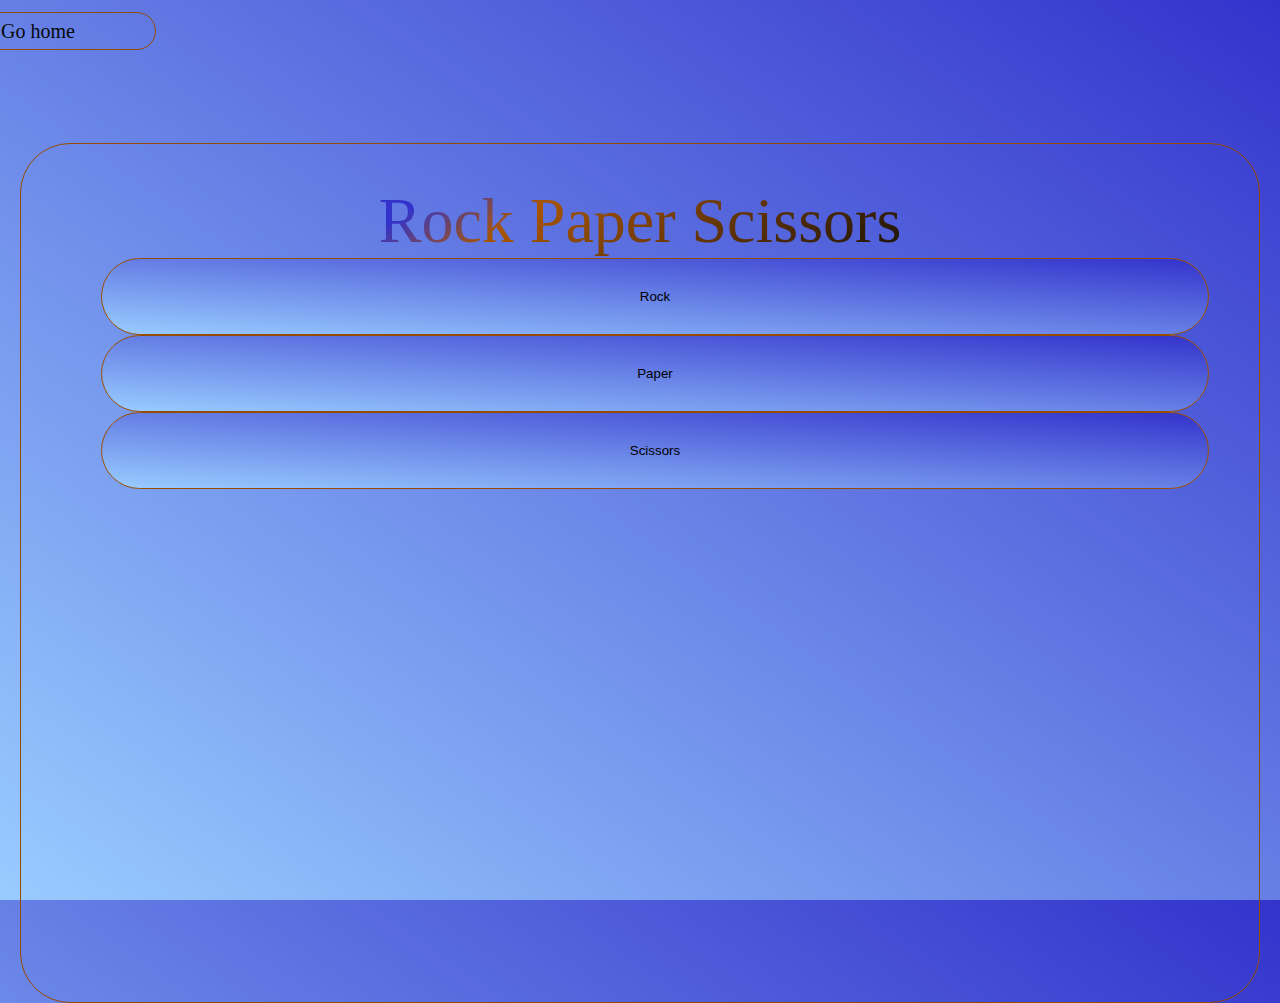
<file: rock.html>
<!DOCTYPE html>
<html lang="en">

<head>
  <meta charset="UTF-8">
  <meta name="viewport" content="width=device-width, initial-scale=1.0">
  <link rel="stylesheet" href="./style.css">
  <script src="./js/rock.js" defer></script>
  <title>ROCK PAPER SCISSORS</title>
</head>
<nav class="navigation" id="navigation">
  <ul class="navigation_nav">
    <li class="navigation_nav-item"><a href="./index.html" class="nav-linkn btn">Go home </a></li>

  </ul>
</nav>

<body>
  <main class="header">
    <h1>Rock Paper Scissors</h1>
    <button id="rock">Rock</button>
    <button id="paper">Paper</button>
    <button id="scissors">Scissors</button>
    <p id="result"></p>
    <p id="score"></p>



  </main>
</body>


</html>
</file>
<file: style.css>
* {
  margin: 0;
  padding: 0;
  box-sizing: border-box;
}

html {
  font-size: 62.5%;
}

body {
  font-family: serif;
  width: 100%;
  height: 100vh;
  background-image: linear-gradient(to bottom left, #3333cc, #99ccff);
  background-repeat: repeat;
  padding: 2rem;
}


.header {
  height: 100%;
  width: 100%;
  border-radius: 5rem;
  border: 1px solid #964b00;
  padding: 2rem 5rem;
  margin-top: 10rem;
  display: flex;
  flex-direction: column;


}

.navigation .navigation__nav {
  display: flex;
  justify-content: space-between;
  align-items: center;
  padding: 1rem 25rem;
  width: 100%;
}

ul li {
  list-style: none;
}

a {
  text-decoration: none;

}

h1 {
  background: linear-gradient(145deg, #3333cc 20% 30%, #a75504 40% 30%, #070a07 80% 100%);
  -webkit-background-clip: text;
-webkit-text-stroke: 1px solid;
  color: transparent;
  display: inline-block;
  font-size: 6.4rem;
  font-weight: 400;
  display: flex;
  justify-content: center;
  align-items: center;
  margin-top: 2rem;
  text-transform: capitalize;

}

.btn:link,
.btn:visited {
  font-size: 2rem;
  color: #070a07;
  padding: .7rem 8rem;
  border: 1px solid #964b00;
  transform: scale(1);
  border-radius: 4rem;
}

input {
  background-color: transparent;
  padding: 15px 60px;
  border: 1px solid #964b00;
  outline: none;
  border-radius: 4rem;
  text-align: center;
}

input::placeholder {
  color: #da6a0269;
  font-size: 20px;
  visibility: visible !important;
}

.margin {
  margin-bottom: 100px;
}

button {
  padding: 30px;
  background-image: linear-gradient(to bottom left, #3333cc, #99ccff);
  border: 1px solid #964b00;
  border-radius: 50px;
  position: relative;
  margin-left: 30px;


}

.content {
  display: flex;
  justify-content: center;
  align-items: center;
  flex-direction: column;


}



p {
  display: flex;
  justify-content: center;
  align-items: center;
  font-size: 30px;

}




li {
  font-size: 20px;
  margin-left: -100px;
}



span {
  font-size: 70px;
  padding: 30px;
  font-weight: 300;


  display: flex;
  justify-content: center;
  align-items: center;
  position: absolute;
  top: 50%;
  left: 50%;
  transform: translate(-50%, -50%);
}
</file>
